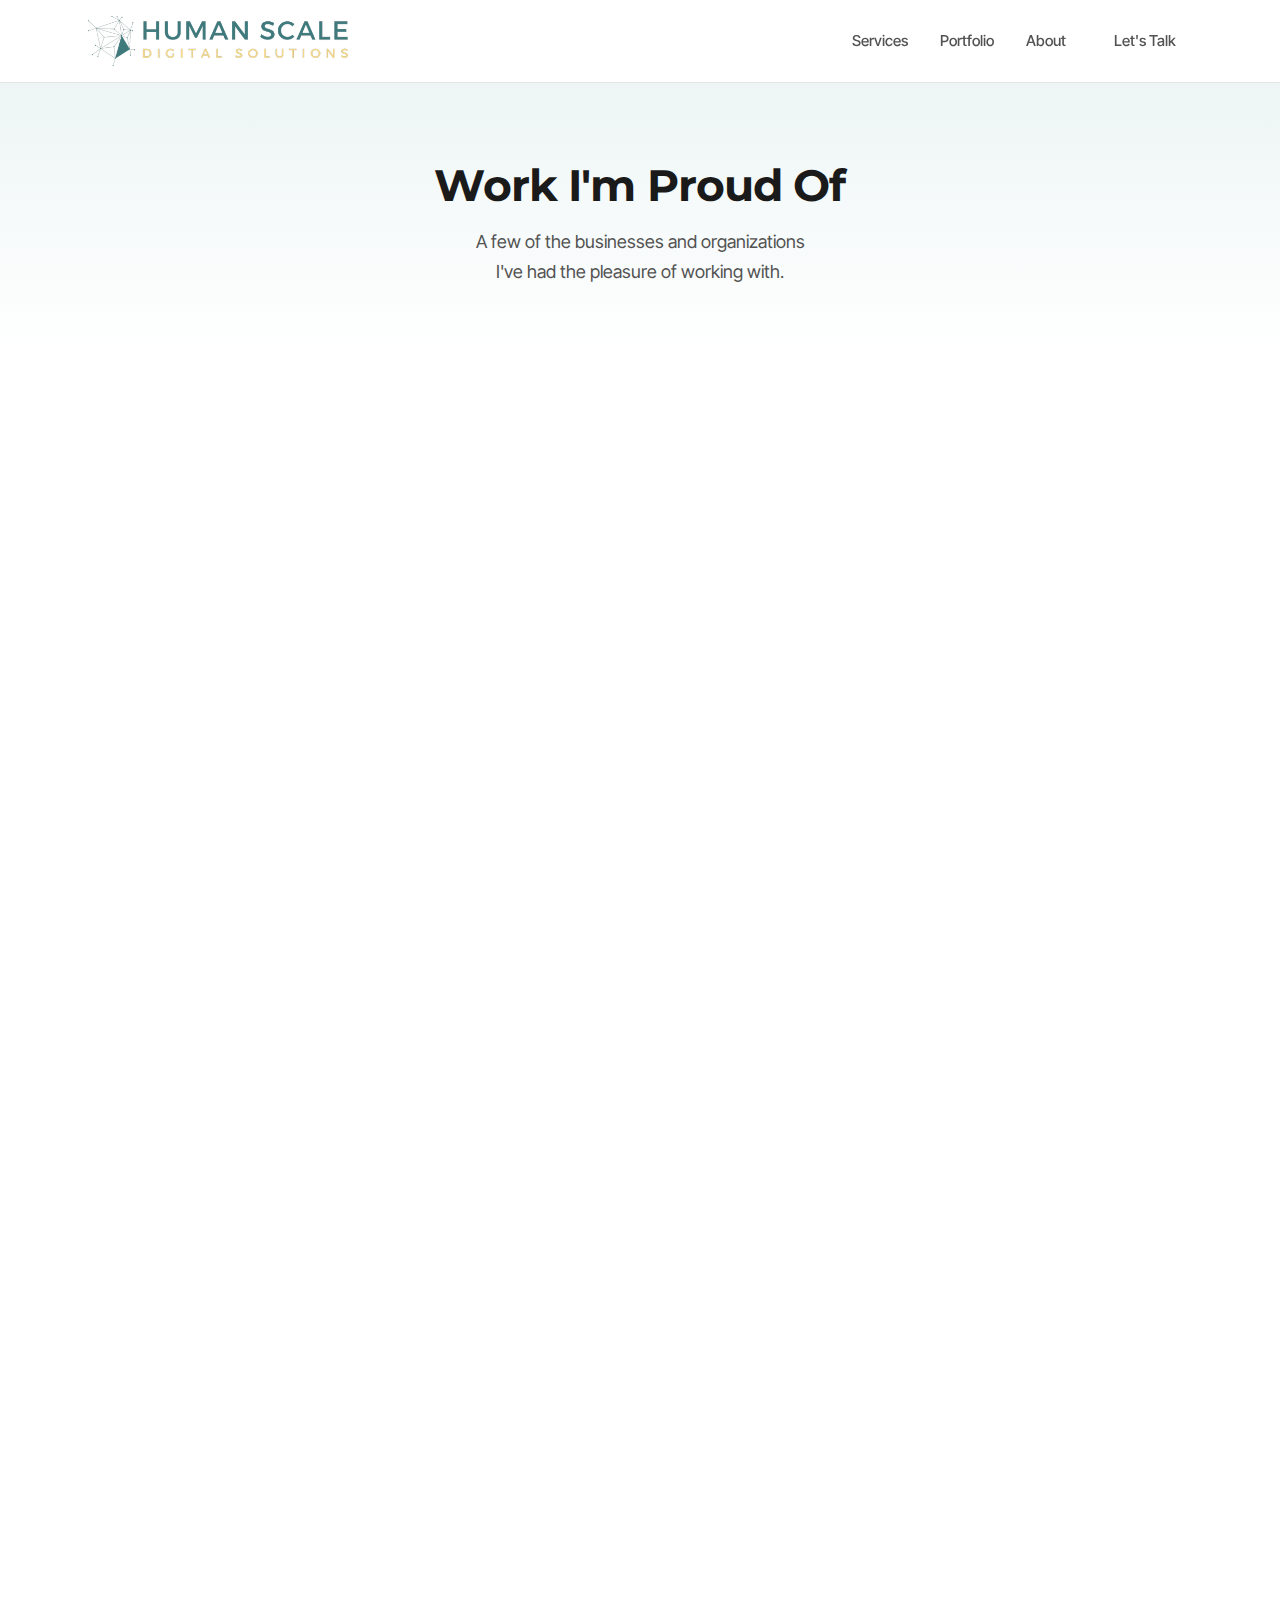
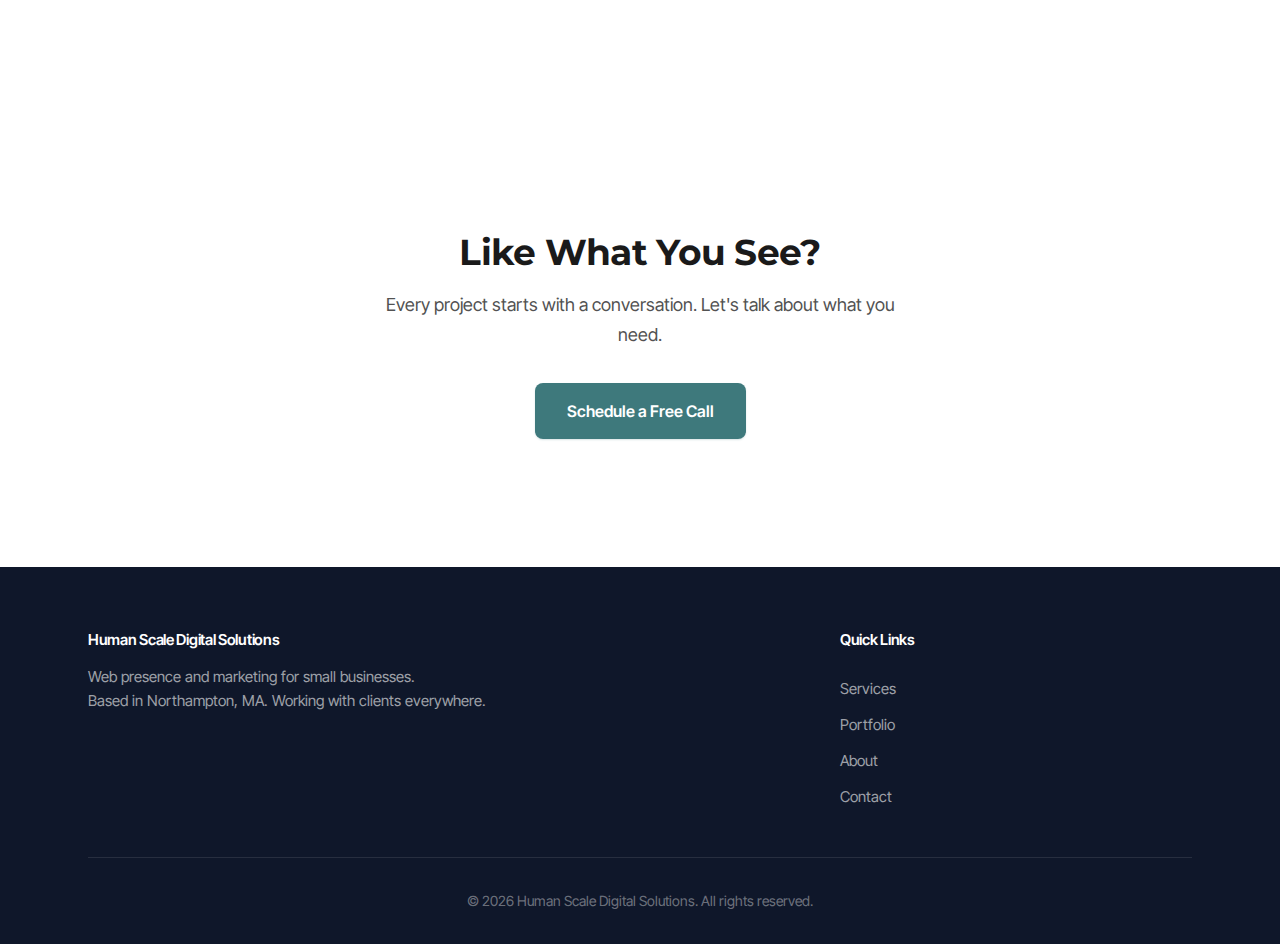
<file: portfolio.html>
<!DOCTYPE html>
<html lang="en">
<head>
  <meta charset="UTF-8">
  <meta name="viewport" content="width=device-width, initial-scale=1.0">
  <title>Portfolio | Human Scale Digital Solutions</title>
  <meta name="description" content="See examples of websites designed and managed by Human Scale Digital Solutions. Full redesigns, ongoing management, and marketing support for small businesses.">
  <meta name="robots" content="noindex, nofollow">
  <link rel="canonical" href="https://humanscaledigitalsolutions.com/portfolio">

  <!-- Open Graph -->
  <meta property="og:type" content="website">
  <meta property="og:title" content="Portfolio | Human Scale Digital Solutions">
  <meta property="og:description" content="Websites designed and managed by Human Scale Digital Solutions.">
  <meta property="og:url" content="https://humanscaledigitalsolutions.com/portfolio">
  <meta property="og:site_name" content="Human Scale Digital Solutions">
  <meta property="og:image" content="https://humanscaledigitalsolutions.com/og-image.jpg">
  <meta property="og:image:width" content="1200">
  <meta property="og:image:height" content="630">

  <!-- Twitter Card -->
  <meta name="twitter:card" content="summary_large_image">
  <meta name="twitter:title" content="Portfolio | Human Scale Digital Solutions">
  <meta name="twitter:description" content="Websites designed and managed by Human Scale Digital Solutions.">
  <meta name="twitter:image" content="https://humanscaledigitalsolutions.com/og-image.jpg">

  <!-- Favicon -->
  <link rel="icon" type="image/png" href="favicon.png">
  <link rel="apple-touch-icon" href="apple-touch-icon.png">

  <link rel="stylesheet" href="styles.css">

  <link rel="preconnect" href="https://fonts.googleapis.com">
  <link rel="preconnect" href="https://fonts.gstatic.com" crossorigin>
  <link href="https://fonts.googleapis.com/css2?family=Inter+Tight:wght@400;500;600;700&family=Montserrat:wght@600;700&display=swap" rel="stylesheet">
</head>
<body>

  <!-- Navigation -->
  <nav class="nav">
    <div class="nav-container">
      <a href="/" class="logo"><img src="logo.png" alt="Human Scale Digital Solutions" class="logo-img"></a>
      <div class="nav-links">
        <a href="/#services">Services</a>
        <a href="/portfolio">Portfolio</a>
        <a href="/#about">About</a>
        <a href="/#contact" class="btn btn-nav">Let's Talk</a>
      </div>
      <button class="mobile-menu-btn" aria-label="Menu">
        <span></span>
        <span></span>
        <span></span>
      </button>
    </div>
  </nav>

  <!-- Portfolio Hero -->
  <header class="portfolio-hero">
    <div class="container">
      <h1>Work I'm Proud Of</h1>
      <p class="hero-sub">A few of the businesses and organizations I've had the pleasure of working with.</p>
    </div>
  </header>

  <!-- Portfolio Grid -->
  <section class="portfolio">
    <div class="container">
      <div class="portfolio-grid">

        <!-- Simplicity Parenting -->
        <div class="portfolio-card">
          <div class="portfolio-image">
            <div class="portfolio-placeholder">
              <svg xmlns="http://www.w3.org/2000/svg" width="48" height="48" viewBox="0 0 24 24" fill="none" stroke="currentColor" stroke-width="1" stroke-linecap="round" stroke-linejoin="round">
                <rect x="2" y="3" width="20" height="14" rx="2" ry="2"/><line x1="8" y1="21" x2="16" y2="21"/><line x1="12" y1="17" x2="12" y2="21"/>
              </svg>
            </div>
          </div>
          <div class="portfolio-content">
            <h3>Simplicity Parenting</h3>
            <p class="portfolio-type">Full Redesign & Ongoing Management</p>
            <p>A parenting education platform helping families find calm through simplicity. Redesigned and managed on an ongoing basis.</p>
            <a href="https://www.simplicityparenting.com/" target="_blank" rel="noopener noreferrer" class="portfolio-link">
              Visit Site
              <svg xmlns="http://www.w3.org/2000/svg" width="16" height="16" viewBox="0 0 24 24" fill="none" stroke="currentColor" stroke-width="2" stroke-linecap="round" stroke-linejoin="round"><path d="M18 13v6a2 2 0 0 1-2 2H5a2 2 0 0 1-2-2V8a2 2 0 0 1 2-2h6"/><polyline points="15 3 21 3 21 9"/><line x1="10" y1="14" x2="21" y2="3"/></svg>
            </a>
          </div>
        </div>

        <!-- Simple Family Living -->
        <div class="portfolio-card">
          <div class="portfolio-image">
            <div class="portfolio-placeholder">
              <svg xmlns="http://www.w3.org/2000/svg" width="48" height="48" viewBox="0 0 24 24" fill="none" stroke="currentColor" stroke-width="1" stroke-linecap="round" stroke-linejoin="round">
                <rect x="2" y="3" width="20" height="14" rx="2" ry="2"/><line x1="8" y1="21" x2="16" y2="21"/><line x1="12" y1="17" x2="12" y2="21"/>
              </svg>
            </div>
          </div>
          <div class="portfolio-content">
            <h3>Simple Family Living</h3>
            <p class="portfolio-type">Full Design & Ongoing Management</p>
            <p>A subscription video and community platform for families. Designed from the ground up and managed on an ongoing basis.</p>
            <a href="https://home.simplefamilyliving.org/" target="_blank" rel="noopener noreferrer" class="portfolio-link">
              Visit Site
              <svg xmlns="http://www.w3.org/2000/svg" width="16" height="16" viewBox="0 0 24 24" fill="none" stroke="currentColor" stroke-width="2" stroke-linecap="round" stroke-linejoin="round"><path d="M18 13v6a2 2 0 0 1-2 2H5a2 2 0 0 1-2-2V8a2 2 0 0 1 2-2h6"/><polyline points="15 3 21 3 21 9"/><line x1="10" y1="14" x2="21" y2="3"/></svg>
            </a>
          </div>
        </div>

        <!-- Janna Ugone & Co -->
        <div class="portfolio-card">
          <div class="portfolio-image">
            <div class="portfolio-placeholder">
              <svg xmlns="http://www.w3.org/2000/svg" width="48" height="48" viewBox="0 0 24 24" fill="none" stroke="currentColor" stroke-width="1" stroke-linecap="round" stroke-linejoin="round">
                <rect x="2" y="3" width="20" height="14" rx="2" ry="2"/><line x1="8" y1="21" x2="16" y2="21"/><line x1="12" y1="17" x2="12" y2="21"/>
              </svg>
            </div>
          </div>
          <div class="portfolio-content">
            <h3>Janna Ugone & Co</h3>
            <p class="portfolio-type">Managed Redesign & Site Management</p>
            <p>A fine lighting and home accessories shop. Managed the redesign and ongoing site operations before Janna retired.</p>
            <a href="https://jannaugoneandco.com/" target="_blank" rel="noopener noreferrer" class="portfolio-link">
              Visit Site
              <svg xmlns="http://www.w3.org/2000/svg" width="16" height="16" viewBox="0 0 24 24" fill="none" stroke="currentColor" stroke-width="2" stroke-linecap="round" stroke-linejoin="round"><path d="M18 13v6a2 2 0 0 1-2 2H5a2 2 0 0 1-2-2V8a2 2 0 0 1 2-2h6"/><polyline points="15 3 21 3 21 9"/><line x1="10" y1="14" x2="21" y2="3"/></svg>
            </a>
          </div>
        </div>

        <!-- Whole Selves -->
        <div class="portfolio-card">
          <div class="portfolio-image">
            <div class="portfolio-placeholder">
              <svg xmlns="http://www.w3.org/2000/svg" width="48" height="48" viewBox="0 0 24 24" fill="none" stroke="currentColor" stroke-width="1" stroke-linecap="round" stroke-linejoin="round">
                <rect x="2" y="3" width="20" height="14" rx="2" ry="2"/><line x1="8" y1="21" x2="16" y2="21"/><line x1="12" y1="17" x2="12" y2="21"/>
              </svg>
            </div>
          </div>
          <div class="portfolio-content">
            <h3>Whole Selves</h3>
            <p class="portfolio-type">Full Design & Ongoing Management</p>
            <p>A learning platform offering relationship education. Designed from scratch and managed on an ongoing basis.</p>
            <a href="https://wholeselves.org" target="_blank" rel="noopener noreferrer" class="portfolio-link">
              Visit Site
              <svg xmlns="http://www.w3.org/2000/svg" width="16" height="16" viewBox="0 0 24 24" fill="none" stroke="currentColor" stroke-width="2" stroke-linecap="round" stroke-linejoin="round"><path d="M18 13v6a2 2 0 0 1-2 2H5a2 2 0 0 1-2-2V8a2 2 0 0 1 2-2h6"/><polyline points="15 3 21 3 21 9"/><line x1="10" y1="14" x2="21" y2="3"/></svg>
            </a>
          </div>
        </div>

      </div>
    </div>
  </section>

  <!-- CTA Section -->
  <section class="cta">
    <div class="container">
      <div class="portfolio-cta-centered">
        <h2>Like What You See?</h2>
        <p>Every project starts with a conversation. Let's talk about what you need.</p>
        <a href="/#contact" class="btn btn-primary btn-large">Schedule a Free Call</a>
      </div>
    </div>
  </section>

  <!-- Footer -->
  <footer class="footer">
    <div class="container">
      <div class="footer-content">
        <div class="footer-brand">
          <h4>Human Scale Digital Solutions</h4>
          <p>Web presence and marketing for small businesses.<br>Based in Northampton, MA. Working with clients everywhere.</p>
        </div>
        <div class="footer-links">
          <h4>Quick Links</h4>
          <a href="/#services">Services</a>
          <a href="/portfolio">Portfolio</a>
          <a href="/#about">About</a>
          <a href="/#contact">Contact</a>
        </div>
      </div>
      <div class="footer-bottom">
        <p>&copy; 2026 Human Scale Digital Solutions. All rights reserved.</p>
      </div>
    </div>
  </footer>

  <script src="script.js"></script>
</body>
</html>
</file>
<file: styles.css>
/* ===== CSS Variables ===== */
:root {
  /* Colors - matching humanscaledigitalsolutions.com */
  --color-primary: #3E797C;
  --color-primary-dark: #2d5a5c;
  --color-primary-light: #e8f2f2;
  --color-text: #1a1a1a;
  --color-text-secondary: #525252;
  --color-text-muted: #737373;
  --color-bg: #ffffff;
  --color-bg-alt: #fafafa;
  --color-bg-dark: #0f172a;
  --color-accent: #5fb8bb;
  --color-border: #e5e5e5;
  
  /* Typography - matching humanscaledigitalsolutions.com */
  --font-sans: 'Inter Tight', -apple-system, BlinkMacSystemFont, 'Segoe UI', sans-serif;
  --font-display: 'Montserrat', -apple-system, BlinkMacSystemFont, 'Segoe UI', sans-serif;
  
  /* Spacing Scale (8px base) */
  --space-1: 0.25rem;   /* 4px */
  --space-2: 0.5rem;    /* 8px */
  --space-3: 0.75rem;   /* 12px */
  --space-4: 1rem;      /* 16px */
  --space-5: 1.5rem;    /* 24px */
  --space-6: 2rem;      /* 32px */
  --space-8: 3rem;      /* 48px */
  --space-10: 4rem;     /* 64px */
  --space-12: 5rem;     /* 80px */
  --space-16: 7rem;     /* 112px */
  
  /* Shadows */
  --shadow-sm: 0 1px 2px 0 rgba(0, 0, 0, 0.05);
  --shadow-md: 0 4px 6px -1px rgba(0, 0, 0, 0.08), 0 2px 4px -2px rgba(0, 0, 0, 0.05);
  --shadow-lg: 0 10px 15px -3px rgba(0, 0, 0, 0.08), 0 4px 6px -4px rgba(0, 0, 0, 0.05);
  --shadow-xl: 0 20px 25px -5px rgba(0, 0, 0, 0.08), 0 8px 10px -6px rgba(0, 0, 0, 0.05);
  
  /* Border Radius */
  --radius-sm: 6px;
  --radius-md: 8px;
  --radius-lg: 12px;
  --radius-xl: 16px;
  --radius-full: 9999px;
  
  /* Layout */
  --max-width: 1200px;
  --max-width-content: 720px;
  --max-width-narrow: 560px;
}

/* ===== Reset & Base ===== */
*, *::before, *::after {
  box-sizing: border-box;
  margin: 0;
  padding: 0;
}

html {
  scroll-behavior: smooth;
  font-size: 16px;
}

body {
  font-family: var(--font-sans);
  font-size: 1rem;
  line-height: 1.6;
  color: var(--color-text);
  background: var(--color-bg);
  -webkit-font-smoothing: antialiased;
  -moz-osx-font-smoothing: grayscale;
}

/* ===== Typography Scale ===== */
h1, h2, h3, h4, h5, h6 {
  font-family: var(--font-display);
  font-weight: 700;
  line-height: 1.2;
  color: var(--color-text);
  letter-spacing: -0.02em;
}

h1 {
  font-size: clamp(2.25rem, 5vw, 3.25rem);
  line-height: 1.15;
}

h2 {
  font-size: clamp(1.75rem, 4vw, 2.25rem);
  line-height: 1.2;
}

h3 {
  font-size: clamp(1.125rem, 2.5vw, 1.375rem);
  line-height: 1.3;
}

p {
  color: var(--color-text-secondary);
  margin-bottom: var(--space-4);
}

p:last-child {
  margin-bottom: 0;
}

.lead {
  font-size: 1.125rem;
  line-height: 1.7;
  color: var(--color-text-secondary);
}

a {
  color: var(--color-primary);
  text-decoration: none;
  transition: color 0.15s ease;
}

a:hover {
  color: var(--color-primary-dark);
}

strong {
  color: var(--color-text);
  font-weight: 600;
}

ul {
  list-style: none;
}

img {
  max-width: 100%;
  height: auto;
  display: block;
}

/* ===== Layout ===== */
.container {
  width: 100%;
  max-width: var(--max-width);
  margin: 0 auto;
  padding: 0 var(--space-5);
}

@media (min-width: 768px) {
  .container {
    padding: 0 var(--space-8);
  }
}

section {
  padding: var(--space-12) 0;
}

@media (min-width: 768px) {
  section {
    padding: var(--space-16) 0;
  }
}

/* ===== Buttons ===== */
.btn {
  display: inline-flex;
  align-items: center;
  justify-content: center;
  padding: var(--space-3) var(--space-5);
  font-family: var(--font-sans);
  font-size: 0.9375rem;
  font-weight: 600;
  line-height: 1.5;
  text-align: center;
  border-radius: var(--radius-md);
  border: none;
  cursor: pointer;
  transition: all 0.15s ease;
  white-space: nowrap;
}

.btn-primary {
  background: var(--color-primary);
  color: white;
  box-shadow: 0 1px 2px rgba(62, 121, 124, 0.2);
}

.btn-primary:hover {
  background: var(--color-primary-dark);
  color: white;
  transform: translateY(-1px);
  box-shadow: 0 4px 12px rgba(62, 121, 124, 0.3);
}

.btn-secondary {
  background: transparent;
  color: var(--color-primary);
  border: 1.5px solid var(--color-primary);
}

.btn-secondary:hover {
  background: var(--color-primary-light);
  color: var(--color-primary-dark);
}

.btn-large {
  padding: var(--space-4) var(--space-6);
  font-size: 1rem;
}

.btn-nav {
  padding: var(--space-2) var(--space-4);
  font-size: 0.875rem;
}

/* ===== Navigation ===== */
.nav {
  position: fixed;
  top: 0;
  left: 0;
  right: 0;
  background: rgba(255, 255, 255, 0.98);
  backdrop-filter: blur(8px);
  z-index: 1000;
  border-bottom: 1px solid var(--color-border);
}

.nav-container {
  max-width: var(--max-width);
  margin: 0 auto;
  padding: var(--space-4) var(--space-5);
  display: flex;
  justify-content: space-between;
  align-items: center;
}

@media (min-width: 768px) {
  .nav-container {
    padding: var(--space-4) var(--space-8);
  }
}

.logo {
  display: flex;
  align-items: center;
}

.logo-img {
  height: 40px;
  width: auto;
}

@media (min-width: 768px) {
  .logo-img {
    height: 50px;
  }
}

.nav-links {
  display: flex;
  align-items: center;
  gap: var(--space-6);
}

.nav-links a {
  color: var(--color-text-secondary);
  font-size: 0.9375rem;
  font-weight: 500;
}

.nav-links a:hover {
  color: var(--color-text);
}

.mobile-menu-btn {
  display: none;
  flex-direction: column;
  gap: 5px;
  background: none;
  border: none;
  cursor: pointer;
  padding: var(--space-2);
}

.mobile-menu-btn span {
  width: 22px;
  height: 2px;
  background: var(--color-text);
  border-radius: 2px;
  transition: all 0.2s ease;
}

@media (max-width: 768px) {
  .nav-links {
    display: none;
    position: absolute;
    top: 100%;
    left: 0;
    right: 0;
    background: white;
    flex-direction: column;
    padding: var(--space-5);
    gap: var(--space-4);
    border-bottom: 1px solid var(--color-border);
    box-shadow: var(--shadow-lg);
  }
  
  .nav-links.active {
    display: flex;
  }
  
  .nav-links .btn {
    width: 100%;
  }
  
  .mobile-menu-btn {
    display: flex;
  }
}

/* ===== Hero Section ===== */
.hero {
  background: linear-gradient(180deg, var(--color-primary-light) 0%, var(--color-bg) 100%);
  padding: 80px var(--space-5) var(--space-6);
  min-height: 100svh;
  min-height: 100vh; /* fallback */
  display: flex;
  align-items: center;
  justify-content: center;
  box-sizing: border-box;
}

@media (min-width: 768px) {
  .hero {
    padding: 80px var(--space-8) var(--space-10);
    min-height: 100vh;
  }
}

.hero .container {
  max-width: var(--max-width);
  margin: 0 auto;
}

.hero-layout {
  display: flex;
  flex-direction: column;
  align-items: center;
  gap: var(--space-8);
  text-align: center;
}

@media (min-width: 768px) {
  .hero-layout {
    flex-direction: row;
    align-items: center;
    gap: var(--space-10);
    text-align: left;
  }
}

.hero-text {
  flex: 1;
}

.hero h1 {
  margin-bottom: var(--space-5);
  font-size: clamp(2rem, 5vw, 3rem);
}

.hero-sub {
  font-size: 1.125rem;
  line-height: 1.7;
  color: var(--color-text-secondary);
  max-width: 600px;
  margin: 0 auto var(--space-8);
}

@media (min-width: 768px) {
  .hero-sub {
    margin: 0 0 var(--space-8);
  }
}

.hero-cta {
  display: flex;
  gap: var(--space-4);
  justify-content: center;
  flex-wrap: wrap;
}

@media (min-width: 768px) {
  .hero-cta {
    justify-content: flex-start;
  }
}

@media (max-width: 480px) {
  .hero-cta {
    flex-direction: column;
    align-items: center;
  }

  .hero-cta .btn {
    width: 100%;
    max-width: 280px;
  }
}

.hero-image {
  flex-shrink: 0;
  width: 100%;
  max-width: 280px;
}

@media (min-width: 768px) {
  .hero-image {
    max-width: 380px;
  }
}

.hero-image img {
  width: 100%;
  border-radius: var(--radius-xl);
  object-fit: cover;
  box-shadow: var(--shadow-lg);
}

/* ===== Stakes Section ===== */
.stakes {
  background: #e8f2f2;
  padding-top: var(--space-6);
}

@media (min-width: 768px) {
  .stakes {
    padding-top: var(--space-10);
  }
}

.stakes h2 {
  text-align: center;
  margin-bottom: var(--space-8);
  max-width: var(--max-width-content);
  margin-left: auto;
  margin-right: auto;
}

@media (min-width: 768px) {
  .stakes h2 {
    margin-bottom: var(--space-10);
  }
}

.stakes-grid {
  display: grid;
  grid-template-columns: 1fr;
  gap: var(--space-5);
}

@media (min-width: 640px) {
  .stakes-grid {
    grid-template-columns: repeat(3, 1fr);
    gap: var(--space-6);
  }
}

.stake-card {
  padding: var(--space-6);
  background: var(--color-bg-alt);
  border-radius: var(--radius-xl);
  text-align: center;
}

.stake-icon {
  margin-bottom: var(--space-4);
  color: var(--color-primary);
}

.stake-icon svg {
  width: 40px;
  height: 40px;
}

.stake-card h3 {
  margin-bottom: var(--space-3);
}

.stake-card p {
  font-size: 0.9375rem;
  color: var(--color-text-muted);
  margin: 0;
}

/* ===== Guide Section ===== */
.guide {
  background: var(--color-bg-alt);
}

.guide-layout {
  display: flex;
  flex-direction: column;
  align-items: center;
  gap: var(--space-8);
  max-width: 700px;
  margin: 0 auto;
  text-align: center;
}

.guide-photo {
  text-align: center;
}

.guide-photo img {
  width: 100%;
  max-width: 280px;
  border-radius: 50%;
  object-fit: cover;
  aspect-ratio: 1;
}

.guide-text {
  max-width: 600px;
}

.guide-text h2 {
  margin-bottom: var(--space-6);
}

.guide-text p {
  font-size: 1.0625rem;
  line-height: 1.75;
  margin-bottom: var(--space-5);
}

.guide-text p:last-of-type {
  margin-bottom: 0;
}

.guide-text h3 {
  font-family: var(--font-sans);
  color: var(--color-primary);
  margin-top: var(--space-8);
  margin-bottom: var(--space-5);
  font-size: 1.5rem;
}

/* ===== Plan Section ===== */
.plan {
  background: var(--color-bg);
}

.plan h2 {
  text-align: center;
  margin-bottom: var(--space-8);
  text-wrap: balance;
}

@media (min-width: 768px) {
  .plan h2 {
    margin-bottom: var(--space-10);
    white-space: nowrap;
    text-wrap: nowrap;
  }
}

.plan-grid {
  display: grid;
  grid-template-columns: 1fr;
  gap: var(--space-6);
  margin-bottom: var(--space-8);
}

@media (min-width: 640px) {
  .plan-grid {
    grid-template-columns: repeat(3, 1fr);
    gap: var(--space-8);
  }
}

@media (min-width: 768px) {
  .plan-grid {
    margin-bottom: var(--space-10);
  }
}

.plan-step {
  text-align: center;
}

.step-number {
  width: 56px;
  height: 56px;
  background: var(--color-primary);
  color: white;
  border-radius: var(--radius-full);
  display: flex;
  align-items: center;
  justify-content: center;
  font-size: 1.375rem;
  font-weight: 700;
  margin: 0 auto var(--space-5);
  font-family: var(--font-sans);
}

.plan-step h3 {
  margin-bottom: var(--space-3);
}

.plan-step p {
  font-size: 0.9375rem;
  color: var(--color-text-muted);
  max-width: 280px;
  margin: 0 auto;
}

.plan-cta {
  text-align: center;
}

/* ===== Services Section ===== */
.services {
  background: var(--color-bg-alt);
}

.services h2 {
  text-align: center;
  margin-bottom: var(--space-8);
}

@media (min-width: 768px) {
  .services h2 {
    margin-bottom: var(--space-10);
  }
}

.services-grid {
  display: grid;
  grid-template-columns: 1fr;
  gap: var(--space-5);
}

@media (min-width: 768px) {
  .services-grid {
    grid-template-columns: repeat(3, 1fr);
    gap: var(--space-6);
  }
}

.service-card {
  background: white;
  padding: var(--space-6);
  border-radius: var(--radius-xl);
  box-shadow: var(--shadow-md);
}

@media (min-width: 768px) {
  .service-card {
    padding: var(--space-8);
  }
}

.service-icon {
  margin-bottom: var(--space-4);
  color: var(--color-primary);
}

.service-icon svg {
  width: 36px;
  height: 36px;
}

.service-card h3 {
  font-family: var(--font-sans);
  font-size: 1.25rem;
  margin-bottom: var(--space-3);
}

.service-card > p {
  font-size: 0.9375rem;
  margin-bottom: var(--space-5);
}

.service-card ul {
  display: flex;
  flex-direction: column;
  gap: var(--space-2);
}

.service-card li {
  padding-left: var(--space-5);
  position: relative;
  font-size: 0.9375rem;
  color: var(--color-text-secondary);
}

.service-card li::before {
  content: "→";
  position: absolute;
  left: 0;
  color: var(--color-primary);
  font-weight: 500;
}

/* ===== Success Section ===== */
.success {
  background: linear-gradient(135deg, var(--color-primary) 0%, var(--color-primary-dark) 100%);
  color: white;
}

.success h2 {
  text-align: center;
  margin-bottom: var(--space-8);
  color: white;
}

@media (min-width: 768px) {
  .success h2 {
    margin-bottom: var(--space-10);
  }
}

.success-grid {
  display: grid;
  grid-template-columns: 1fr;
  gap: var(--space-4);
  max-width: 800px;
  margin: 0 auto;
}

@media (min-width: 640px) {
  .success-grid {
    grid-template-columns: repeat(2, 1fr);
  }
}

.success-item {
  display: flex;
  align-items: center;
  gap: var(--space-4);
  padding: var(--space-4) var(--space-5);
  background: rgba(255, 255, 255, 0.1);
  border-radius: var(--radius-lg);
}

.checkmark {
  font-size: 1.25rem;
  color: var(--color-accent);
  flex-shrink: 0;
}

.success-item p {
  font-size: 1rem;
  color: white;
  margin: 0;
}

/* ===== CTA Section ===== */
.cta {
  background: var(--color-bg);
  padding: var(--space-16) 0;
}

@media (min-width: 768px) {
  .cta {
    padding: 8rem 0;
  }
}

.cta-layout {
  display: grid;
  grid-template-columns: 1fr;
  gap: var(--space-8);
  align-items: center;
  max-width: 900px;
  margin: 0 auto;
}

@media (min-width: 768px) {
  .cta-layout {
    grid-template-columns: auto 1fr;
    gap: var(--space-10);
    align-items: start;
  }
}

.cta-image {
  text-align: center;
  display: flex;
  justify-content: center;
}

.cta-image img {
  width: auto;
  max-width: 260px;
  max-height: 380px;
  object-fit: cover;
  border-radius: var(--radius-lg);
  margin: 0 auto;
}

.cta-content {
  text-align: center;
}

@media (min-width: 768px) {
  .cta-content {
    text-align: left;
  }
}

.cta-content h2 {
  margin-bottom: var(--space-5);
}

.cta-content > p {
  font-size: 1.125rem;
  line-height: 1.7;
  margin-bottom: var(--space-6);
}

.cta-content .btn-large {
  margin-bottom: var(--space-5);
}

.cta-note {
  font-size: 0.9375rem;
  color: var(--color-text-muted);
}

/* Form Confirmation */
.form-confirmation {
  display: flex;
  flex-direction: column;
  align-items: center;
  justify-content: center;
  text-align: center;
  min-height: 280px;
}

.confirmation-icon {
  color: var(--color-primary);
  width: 56px;
  height: 56px;
  margin-bottom: var(--space-5);
}

.form-confirmation h3 {
  font-family: var(--font-display);
  font-size: clamp(1.5rem, 3vw, 1.75rem);
  color: var(--color-text);
  margin-bottom: var(--space-4);
}

.form-confirmation p {
  font-size: 1.0625rem;
  line-height: 1.7;
  color: var(--color-text-secondary);
}

/* Contact Form */
.contact-form {
  display: flex;
  flex-direction: column;
  gap: var(--space-4);
  margin-bottom: var(--space-5);
}

.form-group input,
.form-group textarea {
  width: 100%;
  padding: var(--space-3) var(--space-4);
  font-family: var(--font-sans);
  font-size: 1rem;
  border: 1.5px solid var(--color-border);
  border-radius: var(--radius-md);
  background: white;
  transition: border-color 0.15s ease, box-shadow 0.15s ease;
}

.form-group input:focus,
.form-group textarea:focus {
  outline: none;
  border-color: var(--color-primary);
  box-shadow: 0 0 0 3px rgba(62, 121, 124, 0.1);
}

.form-group input::placeholder,
.form-group textarea::placeholder {
  color: var(--color-text-muted);
}

.form-group textarea {
  resize: vertical;
  min-height: 100px;
}

.contact-form .btn {
  align-self: flex-start;
}

@media (max-width: 768px) {
  .contact-form .btn {
    width: 100%;
  }
}

/* ===== Footer ===== */
.footer {
  padding: var(--space-10) 0 var(--space-6);
  background: var(--color-bg-dark);
  color: rgba(255, 255, 255, 0.7);
}

.footer-content {
  display: grid;
  grid-template-columns: 1fr;
  gap: var(--space-8);
  margin-bottom: var(--space-8);
}

@media (min-width: 640px) {
  .footer-content {
    grid-template-columns: 2fr 1fr;
  }
}

.footer-brand h4,
.footer-links h4 {
  color: white;
  font-family: var(--font-sans);
  font-size: 0.9375rem;
  font-weight: 600;
  margin-bottom: var(--space-4);
}

.footer-brand p {
  font-size: 0.9375rem;
  line-height: 1.6;
  color: rgba(255, 255, 255, 0.6);
}

.footer-links {
  display: flex;
  flex-direction: column;
  gap: var(--space-3);
}

.footer-links a {
  color: rgba(255, 255, 255, 0.6);
  font-size: 0.9375rem;
}

.footer-links a:hover {
  color: white;
}

.footer-bottom {
  padding-top: var(--space-6);
  border-top: 1px solid rgba(255, 255, 255, 0.1);
  text-align: center;
}

.footer-bottom p {
  font-size: 0.875rem;
  color: rgba(255, 255, 255, 0.4);
  margin: 0;
}

/* ===== Animations ===== */
@media (prefers-reduced-motion: no-preference) {
  .stake-card,
  .plan-step,
  .service-card,
  .success-item,
  .portfolio-card {
    opacity: 0;
    transform: translateY(16px);
    animation: fadeInUp 0.5s ease forwards;
  }
  
  .stake-card:nth-child(1),
  .plan-step:nth-child(1) { animation-delay: 0.1s; }
  .stake-card:nth-child(2),
  .plan-step:nth-child(2) { animation-delay: 0.2s; }
  .stake-card:nth-child(3),
  .plan-step:nth-child(3) { animation-delay: 0.3s; }
  
  .service-card:nth-child(1),
  .portfolio-card:nth-child(1) { animation-delay: 0.1s; }
  .service-card:nth-child(2),
  .portfolio-card:nth-child(2) { animation-delay: 0.2s; }
  .portfolio-card:nth-child(3) { animation-delay: 0.3s; }
  .portfolio-card:nth-child(4) { animation-delay: 0.4s; }
  
  @keyframes fadeInUp {
    to {
      opacity: 1;
      transform: translateY(0);
    }
  }
}

/* ===== Focus States (Accessibility) ===== */
a:focus-visible,
button:focus-visible,
.btn:focus-visible {
  outline: 2px solid var(--color-primary);
  outline-offset: 2px;
}

/* ===== Portfolio Page ===== */

.portfolio-hero {
  background: linear-gradient(180deg, var(--color-primary-light) 0%, var(--color-bg) 100%);
  padding: calc(80px + var(--space-10)) var(--space-5) var(--space-8);
  text-align: center;
}

@media (min-width: 768px) {
  .portfolio-hero {
    padding: calc(80px + var(--space-12)) var(--space-8) var(--space-10);
  }
}

.portfolio-hero h1 {
  margin-bottom: var(--space-4);
  font-size: clamp(2rem, 5vw, 2.75rem);
}

.portfolio-hero .hero-sub {
  max-width: 520px;
  margin: 0 auto;
  text-wrap: balance;
}

.portfolio-grid {
  display: grid;
  grid-template-columns: 1fr;
  gap: var(--space-6);
}

@media (min-width: 640px) {
  .portfolio-grid {
    grid-template-columns: repeat(2, 1fr);
  }
}

.portfolio-card {
  background: white;
  border-radius: var(--radius-xl);
  box-shadow: var(--shadow-md);
  overflow: hidden;
  transition: transform 0.2s ease, box-shadow 0.2s ease;
}

.portfolio-card:hover {
  transform: translateY(-4px);
  box-shadow: var(--shadow-xl);
}

.portfolio-image {
  aspect-ratio: 16 / 10;
  overflow: hidden;
  background: var(--color-bg-alt);
}

.portfolio-image img {
  width: 100%;
  height: 100%;
  object-fit: cover;
  object-position: top center;
  transition: transform 0.3s ease;
}

.portfolio-card:hover .portfolio-image img {
  transform: scale(1.03);
}

.portfolio-placeholder {
  width: 100%;
  height: 100%;
  display: flex;
  align-items: center;
  justify-content: center;
  background: linear-gradient(135deg, var(--color-primary-light) 0%, #d4eaeb 100%);
  color: var(--color-primary);
}

.portfolio-content {
  padding: var(--space-5) var(--space-6) var(--space-6);
}

.portfolio-content h3 {
  font-family: var(--font-sans);
  font-size: 1.25rem;
  margin-bottom: var(--space-2);
}

.portfolio-type {
  font-size: 0.8125rem;
  font-weight: 600;
  color: var(--color-primary);
  text-transform: uppercase;
  letter-spacing: 0.04em;
  margin-bottom: var(--space-3) !important;
}

.portfolio-content > p:not(.portfolio-type) {
  font-size: 0.9375rem;
  color: var(--color-text-secondary);
  margin-bottom: var(--space-4);
}

.portfolio-link {
  display: inline-flex;
  align-items: center;
  gap: var(--space-2);
  font-size: 0.9375rem;
  font-weight: 600;
  color: var(--color-primary);
}

.portfolio-link:hover {
  color: var(--color-primary-dark);
}

.portfolio-link svg {
  transition: transform 0.15s ease;
}

.portfolio-link:hover svg {
  transform: translate(2px, -2px);
}

.portfolio-cta-centered {
  text-align: center;
  max-width: 520px;
  margin: 0 auto;
}

.portfolio-cta-centered h2 {
  margin-bottom: var(--space-4);
}

.portfolio-cta-centered > p {
  font-size: 1.125rem;
  line-height: 1.7;
  margin-bottom: var(--space-6);
}

/* ===== Selection ===== */
::selection {
  background: var(--color-primary);
  color: white;
}
</file>
